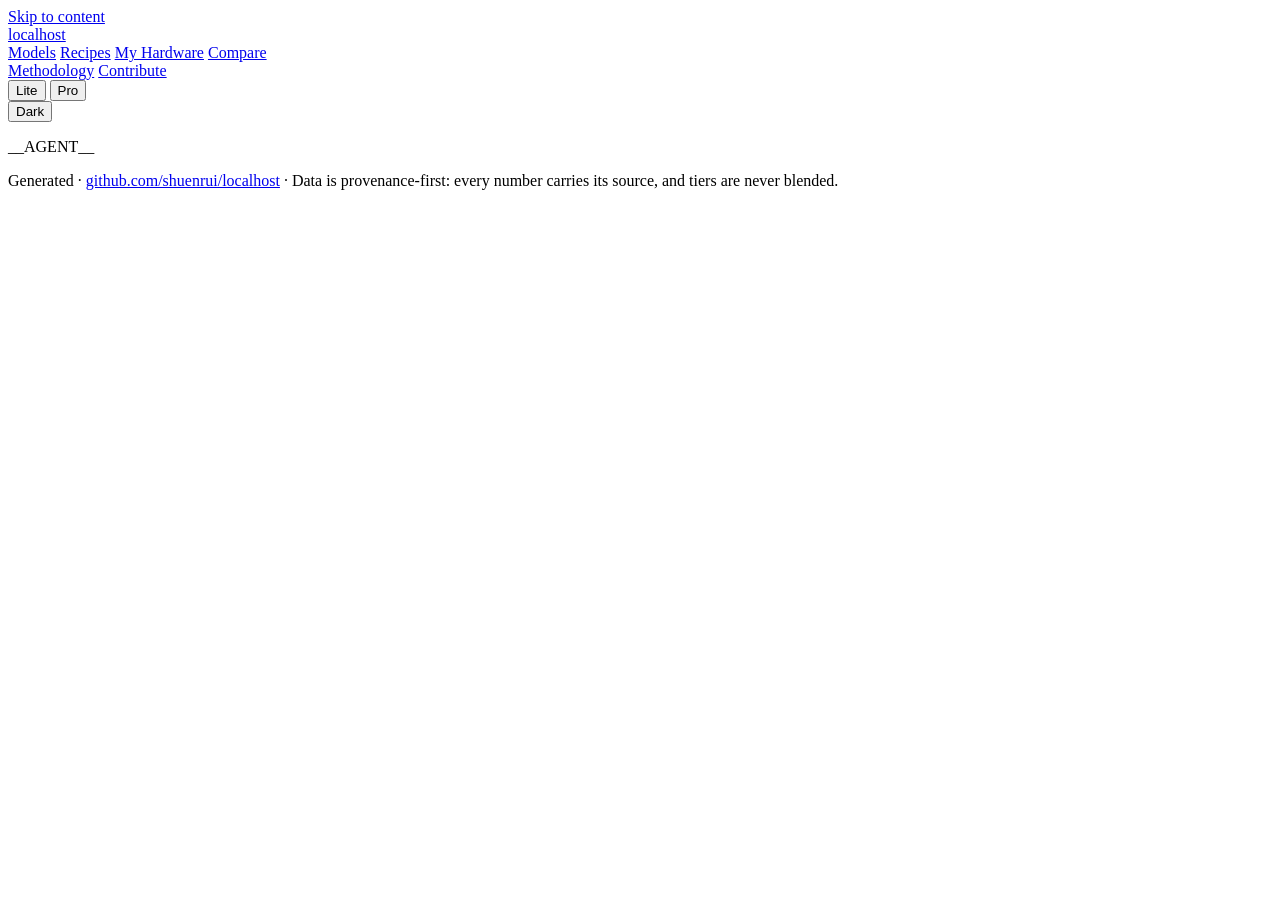
<file: directory/site_src/shell.html>
<!doctype html>
<html lang="en" class="no-js">
<head>
<meta charset="utf-8">
<meta name="viewport" content="width=device-width, initial-scale=1">
<script>document.documentElement.className = "js";</script>
<title>localhost: run open AI models on your own machine</title>
<link rel="icon" href="data:image/svg+xml,%3Csvg xmlns='http://www.w3.org/2000/svg' viewBox='0 0 32 32'%3E%3Crect width='32' height='32' rx='5' fill='%231c1c1c'/%3E%3Ctext x='16' y='23' font-size='19' text-anchor='middle' fill='%23c9a24a' font-family='Menlo,Consolas,monospace'%3E~%3C/text%3E%3C/svg%3E">
<meta property="og:type" content="website">
<meta property="og:url" content="https://local.innstance.app/">
<meta property="og:title" content="localhost: run open AI models on your own machine">
<meta property="og:description" content="Pick a model, see what hardware it needs, and copy a source-backed recipe to run it locally. Agents can use the localhost CLI.">
<meta name="twitter:card" content="summary">
<meta name="description" content="localhost: pick an open model, see its practical hardware floor, then follow a source-backed recipe to run it on your own machine. Agent-friendly CLI and JSON data.">
<style>
__CSS__
.js #agent-brief{display:none}
#agent-brief{max-width:72ch;padding:24px;font:15px/1.6 system-ui,sans-serif}
</style>
</head>
<body>
<a class="skip" href="#main">Skip to content</a>

<header class="mast" role="banner">
  <div class="mast-bar">
    <a class="brand" href="#/" aria-label="localhost, home">
      <span class="brand-name">localhost</span>
    </a>
    <nav class="tabs" id="tabs" aria-label="Primary">
      <a class="tab" data-route="models-home" href="#/">Models</a>
      <a class="tab" data-route="directory" href="#/recipes">Recipes</a>
      <a class="tab" data-route="hardware" href="#/hardware">My Hardware</a>
      <a class="tab" data-route="compare" href="#/compare">Compare<span class="tab-n" id="tab-compare-n" hidden></span></a>
    </nav>
    <div class="mast-util">
      <a class="ulink" href="#/methodology">Methodology</a>
      <a class="ulink" href="#/contribute">Contribute</a>
      <div class="mode-ctl" role="group" aria-label="Information mode">
        <button type="button" id="mode-lite" class="mode-btn" aria-pressed="true">Lite</button>
        <button type="button" id="mode-pro" class="mode-btn" aria-pressed="false">Pro</button>
      </div>
      <button type="button" id="theme" class="icon-btn" aria-label="Switch colour theme"><span id="theme-label">Dark</span></button>
    </div>
  </div>
  <p class="mast-sub"><span class="mast-route" id="mast-route"></span><span class="mast-note" id="mast-note"></span></p>
</header>

<div class="shell" id="shell">
  <aside class="rail" id="rail" aria-label="Model family index"></aside>
  <main id="main" class="main" tabindex="-1">
__AGENT__
  </main>
</div>

<div id="rail-host"></div>
<div id="compare-host"></div>
<div id="pop" class="pop" hidden role="tooltip"></div>
<div id="live" class="sr" role="status" aria-live="polite"></div>

<footer class="foot">
  <p>Generated <span id="gen"></span> · <a href="https://github.com/shuenrui/localhost">github.com/shuenrui/localhost</a> · Data is provenance-first: every number carries its source, and tiers are never blended.</p>
</footer>

<script id="data" type="application/json">__DATA__</script>
<script>
__APP__
</script>
</body>
</html>
</file>
